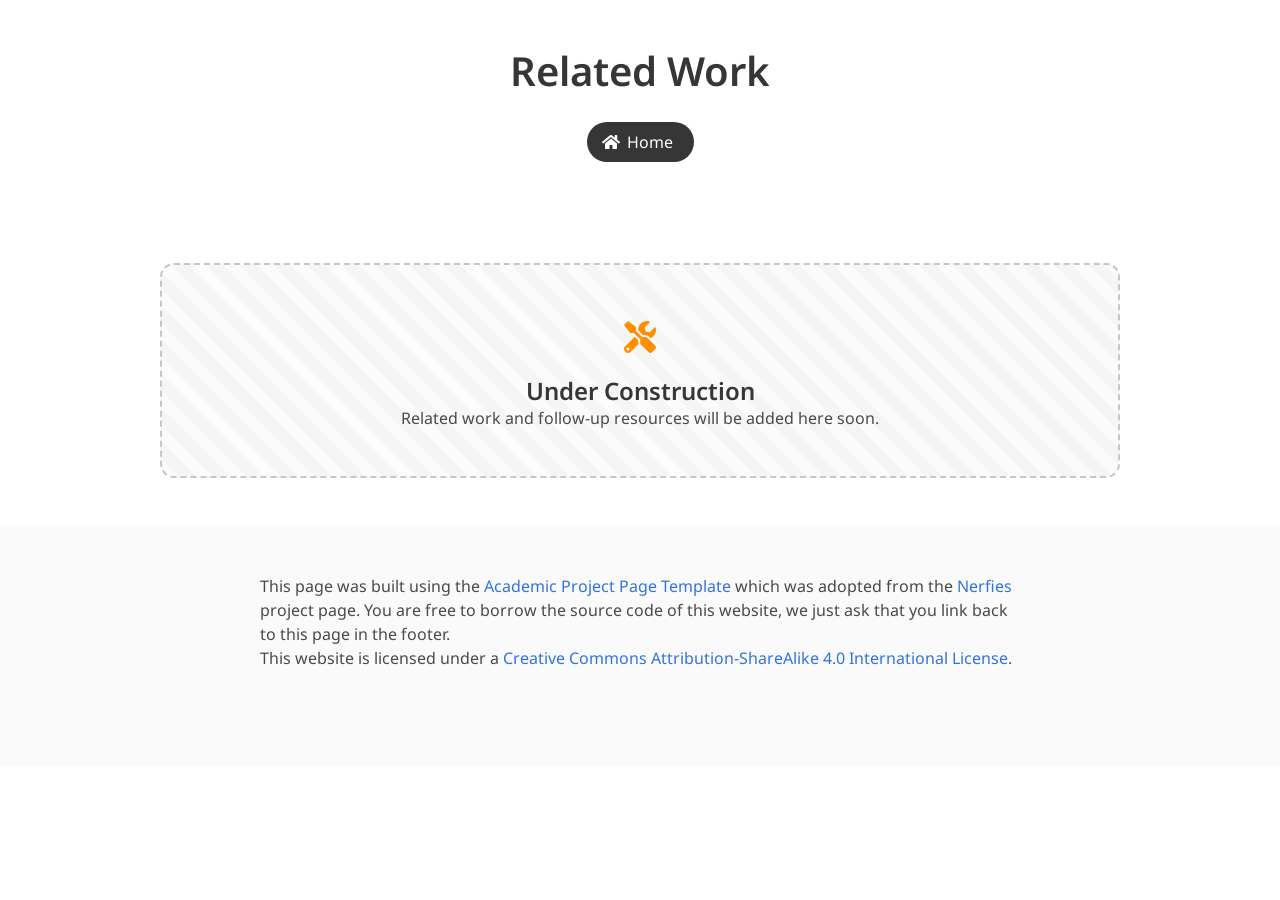
<file: related.html>
<!DOCTYPE html>
<html>
<head>
  <meta charset="utf-8">
  <meta name="viewport" content="width=device-width, initial-scale=1">
  <title>Related Work • Explorative Modeling</title>
  <link rel="icon" href="data:image/svg+xml,<svg xmlns='http://www.w3.org/2000/svg' viewBox='0 0 100 100'><text y='.9em' font-size='90'>🔭</text></svg>">
  <link href="https://fonts.googleapis.com/css?family=Google+Sans|Noto+Sans|Castoro" rel="stylesheet">
  <link rel="stylesheet" href="static/css/bulma.min.css">
  <link rel="stylesheet" href="static/css/bulma-carousel.min.css">
  <link rel="stylesheet" href="static/css/bulma-slider.min.css">
  <link rel="stylesheet" href="static/css/fontawesome.all.min.css">
  <link rel="stylesheet" href="static/css/index.css">
  <script defer src="static/js/fontawesome.all.min.js"></script>
</head>
<body>

  <section class="hero">
    <div class="hero-body">
      <div class="container is-max-desktop">
        <div class="columns is-centered">
          <div class="column has-text-centered">
            <h1 class="title is-2">Related Work</h1>
            <div class="publication-links" style="margin-top: 0.75rem;">
              <span class="link-block">
                <a href="index.html" class="button is-normal is-rounded is-dark">
                  <span class="icon"><i class="fas fa-home"></i></span>
                  <span>Home</span>
                </a>
              </span>
            </div>
          </div>
        </div>
      </div>
    </div>
  </section>

  <section class="section">
    <div class="container is-max-desktop">
      <div class="under-construction-block">
        <span class="icon is-large"><i class="fas fa-tools fa-2x"></i></span>
        <h2 class="title is-4" style="margin-top: 1rem;">Under Construction</h2>
        <p class="subtitle is-6">Related work and follow-up resources will be added here soon.</p>
      </div>
    </div>
  </section>

  <footer class="footer">
    <div class="container">
      <div class="columns is-centered">
        <div class="column is-8">
          <div class="content">
            <p>
              This page was built using the <a href="https://github.com/eliahuhorwitz/Academic-project-page-template" target="_blank">Academic Project Page Template</a> which was adopted from the <a href="https://nerfies.github.io" target="_blank">Nerfies</a> project page.
              You are free to borrow the source code of this website, we just ask that you link back to this page in the footer. <br> This website is licensed under a <a rel="license" href="http://creativecommons.org/licenses/by-sa/4.0/" target="_blank">Creative Commons Attribution-ShareAlike 4.0 International License</a>.
            </p>
          </div>
        </div>
      </div>
    </div>
  </footer>

</body>
</html>
</file>
<file: static/css/index.css>
body {
  font-family: 'Noto Sans', sans-serif;
}


.footer .icon-link {
    font-size: 25px;
    color: #000;
}

.link-block a {
    margin-top: 5px;
    margin-bottom: 5px;
}

.dnerf {
  font-variant: small-caps;
}


.teaser .hero-body {
  padding-top: 0;
  padding-bottom: 3rem;
}

.teaser {
  font-family: 'Google Sans', sans-serif;
}

.teaser-gif {
  height: 250px;
  width: auto;
  display: block;
  margin: 0 auto;
}


.publication-title {
}

.publication-banner {
  max-height: parent;

}

.publication-banner video {
  position: relative;
  left: auto;
  top: auto;
  transform: none;
  object-fit: fit;
}

.publication-header .hero-body {
}

.publication-title {
    font-family: 'Google Sans', sans-serif;
}

.publication-authors {
    font-family: 'Google Sans', sans-serif;
}

.publication-venue {
    color: #555;
    width: fit-content;
    font-weight: bold;
}

.publication-awards {
    color: #ff3860;
    width: fit-content;
    font-weight: bolder;
}

.publication-authors {
}

.publication-authors a {
   color: hsl(204, 86%, 53%) !important;
}

.publication-authors a:hover {
    text-decoration: underline;
}

.author-block {
  display: inline-block;
}

.publication-banner img {
}

.publication-authors {
  /*color: #4286f4;*/
}

.publication-video {
    position: relative;
    width: 100%;
    height: 0;
    padding-bottom: 56.25%;

    overflow: hidden;
    border-radius: 10px !important;
}

.publication-video iframe {
    position: absolute;
    top: 0;
    left: 0;
    width: 100%;
    height: 100%;
}

.publication-body img {
}

.results-carousel {
  overflow: hidden;
}

.results-carousel .item {
  margin: 5px;
  overflow: hidden;
  padding: 20px;
  font-size: 0;
}

.results-carousel video {
  margin: 0;
}

.slider-pagination .slider-page {
  background: #000000;
}

.eql-cntrb { 
  font-size: smaller;
}



/* New EBT Works highlight */
.pop-button {
  box-shadow: 0 6px 18px rgba(255, 56, 96, 0.18);
  transition: transform .12s ease, box-shadow .12s ease, filter .12s ease;
}

.pop-button:hover {
  transform: translateY(-1px);
  box-shadow: 0 10px 24px rgba(255, 56, 96, 0.28);
  filter: brightness(1.01);
}

.attention-pulse {
  animation: pulseGlow 2.2s ease-out infinite;
}

@keyframes pulseGlow {
  0% { box-shadow: 0 0 0 0 rgba(255, 56, 96, 0.40); }
  70% { box-shadow: 0 0 0 8px rgba(255, 56, 96, 0); }
  100% { box-shadow: 0 0 0 0 rgba(255, 56, 96, 0); }
}

@media (prefers-reduced-motion: reduce) {
  .attention-pulse { animation: none; }
}

.new-badge {
  display: inline-block;
  margin-right: 8px;
  padding: 2px 6px;
  font-size: 0.9em;
  line-height: 1;
  border-radius: 999px;
  font-weight: 900;
  letter-spacing: .02em;
  color: #ffffff;
  background: linear-gradient(90deg, #ffb74d, #ff8f00);
}


/* Under-construction (coming soon) buttons */
.under-construction {
  cursor: not-allowed;
  opacity: 0.55;
  pointer-events: auto;
}

.under-construction:hover {
  opacity: 0.7;
}

.soon-badge {
  display: inline-block;
  margin-left: 8px;
  padding: 2px 6px;
  font-size: 0.65em;
  line-height: 1;
  border-radius: 999px;
  font-weight: 900;
  letter-spacing: .04em;
  color: #2b2b2b;
  background: linear-gradient(90deg, #ffe082, #ffca28);
}

/* Under-construction placeholder block */
.under-construction-block {
  width: 100%;
  text-align: center;
  padding: 3rem 1.5rem;
  border: 2px dashed #c7c7c7;
  border-radius: 14px;
  color: #6b6b6b;
  background: repeating-linear-gradient(
    45deg,
    rgba(0, 0, 0, 0.015),
    rgba(0, 0, 0, 0.015) 12px,
    rgba(0, 0, 0, 0.04) 12px,
    rgba(0, 0, 0, 0.04) 24px
  );
}

.under-construction-block .icon {
  color: #ff8f00;
}


/* ============ Explorative Modeling results styling ============ */

/* Teaser intuition grid (blurring figure) */
.teaser-grid {
  display: flex;
  justify-content: center;
  gap: 1.2%;
  margin-bottom: 0.9rem;
  flex-wrap: nowrap;
}

.teaser-cell {
  flex: 1 1 0;
  max-width: 19%;
  text-align: center;
}

.teaser-cell img {
  width: 100%;
  height: auto;
  border: 1px solid #e6e6e6;
  border-radius: 6px;
  background: #fff;
  display: block;
}

.teaser-cell span {
  display: block;
  margin-top: 0.35rem;
  font-size: 0.78rem;
  color: #555;
  font-family: 'Google Sans', sans-serif;
}

/* Part eyebrow label */
.part-eyebrow {
  text-transform: uppercase;
  letter-spacing: 0.16em;
  font-weight: 800;
  font-size: 0.85rem;
  color: #0066cc;
  margin-bottom: 0.35rem;
}

/* Result blocks */
.result-block {
  margin-top: 2.6rem;
  margin-bottom: 1.4rem;
}

.result-block .title.is-4 {
  margin-bottom: 0.6rem;
}

.result-img {
  width: 100%;
  height: auto;
  display: block;
  margin: 0 auto;
}

/* Large conceptual figures (2-axis diagram, Forward/Reverse XM) */
.concept-img {
  width: 100%;
  max-width: 860px;
  height: auto;
  display: block;
  margin: 0 auto;
}

/* Usage pseudocode */
.code-cols { display: flex; flex-direction: column; gap: 1.15rem; }
.code-cols > div { width: 100%; min-width: 0; }
.code-label {
  font-family: 'Google Sans', sans-serif;
  font-weight: 700;
  color: #1c51d6;
  margin-bottom: 0.4rem;
}
.xm-code {
  background: #f6f8fa;
  border: 1px solid #e5e9f0;
  border-radius: 10px;
  padding: 0.95rem 1.05rem;
  font-family: ui-monospace, 'SF Mono', 'Menlo', 'Consolas', monospace;
  font-size: 0.82rem;
  line-height: 1.55;
  color: #26304a;
  overflow-x: auto;
  white-space: pre;
  margin: 0;
  tab-size: 2;
}
.xm-code .cmt { color: #9098ad; }

/* Getting-started call to action */
.cta-line {
  max-width: 800px;
  margin: 1.5rem auto 0 auto;
  text-align: center;
  font-size: 1.05rem;
  line-height: 1.55;
  color: #2b2f42;
}
.cta-line strong { color: #1c51d6; }
.cta-line a { color: #0066cc; font-weight: 600; }
.cta-line a:hover { text-decoration: underline; }

/* Figure / table caption text */
.fig-caption {
  font-size: 0.92rem;
  color: #4a4a4a;
  line-height: 1.5;
  max-width: 880px;
  margin: 0.6rem auto 0 auto;
  text-align: center;
}

/* Takeaway callout (mirrors the paper's takeaway boxes) */
.takeaway-box {
  background: #eef1ff;
  border: 1.5px solid #1c51d6;
  border-radius: 10px;
  padding: 1rem 1.25rem;
  margin-top: 1.8rem;
  color: #1a1a2e;
  font-size: 1.02rem;
  line-height: 1.55;
}

.takeaway-box strong {
  color: #1c51d6;
}

/* Result tables — clean booktabs style */
.result-table {
  background: transparent;
  border-collapse: collapse;
  width: 100%;
  border-top: 2px solid #2b2f42;
  border-bottom: 2px solid #2b2f42;
}

.result-table th,
.result-table td {
  border: none !important;
  padding: 0.5rem 0.7rem;
  vertical-align: middle;
}

.result-table th {
  font-family: 'Google Sans', sans-serif;
  font-weight: 700;
  color: #2b2f42;
  background: transparent !important;
}

/* rule under the (last) header row */
.result-table thead tr:last-child th {
  border-bottom: 2px solid #2b2f42 !important;
}

/* light rule under spanning group headers (cmidrule-like) */
.result-table thead tr:first-child th[colspan] {
  border-bottom: 1px solid #c9cede !important;
}

/* subtle row separators in the body */
.result-table tbody tr:not(:last-child) {
  border-bottom: 1px solid #edeff4;
}

.result-table tbody tr:hover { background: #f7f9fc; }

.result-table .ours-row,
.result-table .ours-row:hover { background: #eef4ff; }

.ours-tag {
  display: inline-block;
  margin-left: 6px;
  padding: 1px 7px;
  font-size: 0.68rem;
  font-weight: 800;
  letter-spacing: 0.03em;
  border-radius: 999px;
  color: #ffffff;
  background: #0066cc;
  vertical-align: middle;
}

@media screen and (max-width: 768px) {
  .teaser-cell span { font-size: 0.62rem; }
}

/* Overview video */
.video-wrap {
  width: 100%;
  max-width: 880px;
  margin: 0 auto;
}

.xm-video {
  width: 100%;
  height: auto;
  display: block;
  border-radius: 12px;
  box-shadow: 0 12px 34px rgba(0, 0, 0, 0.14);
  background: #fff;
}
</file>
